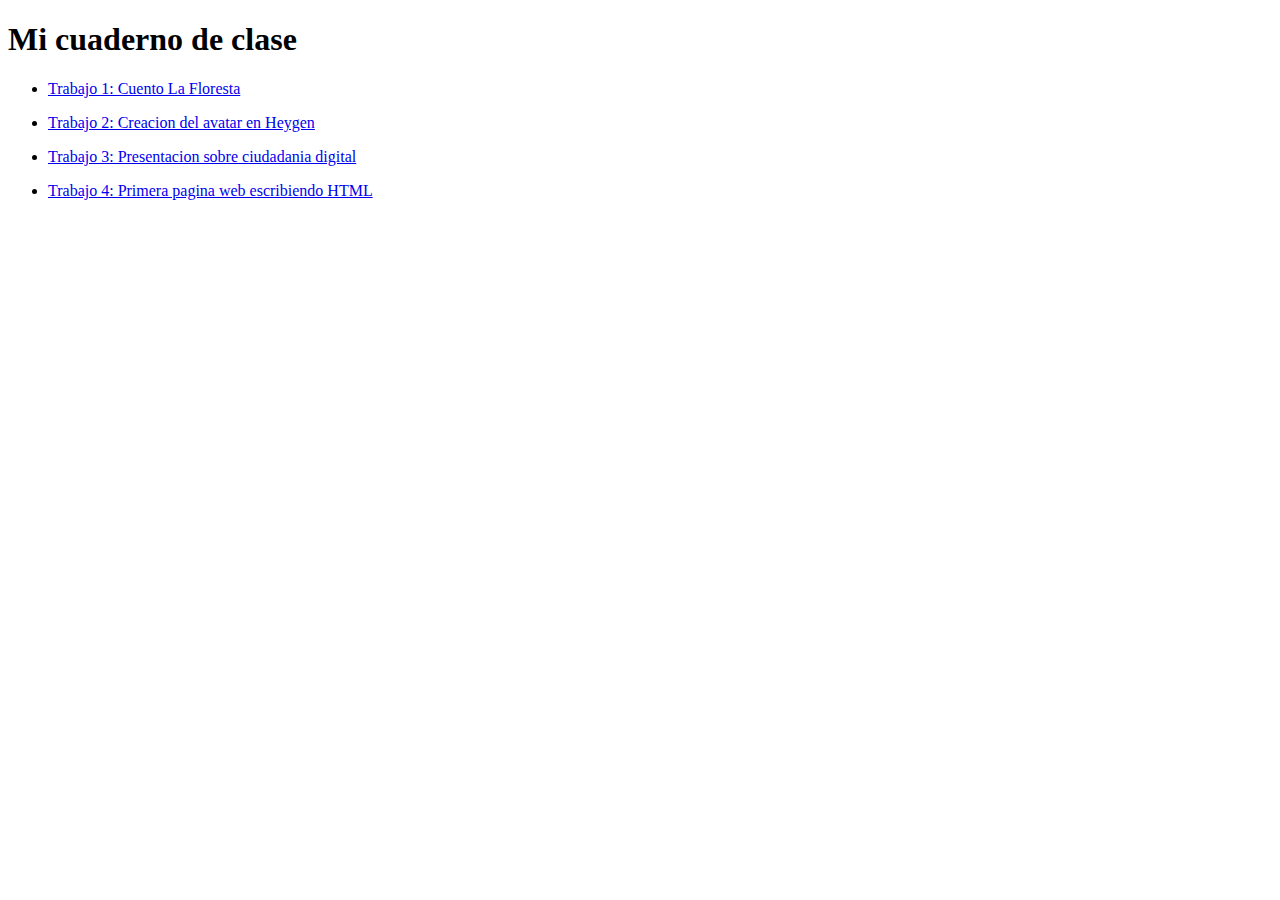
<file: index.html>
<!DOCTYPE html>
<html>
<head background-color : 663300>
<title>Mi cuaderno de clase</title>
</head>
<body>
<h1>Mi cuaderno de clase</h1>
<ul><li><a href="Cuento.html">Trabajo 1: Cuento La Floresta</a></ul></li>
<ul><li><a href="Avatar.html">Trabajo 2: Creacion del avatar en Heygen</a></ul></li>
<ul><li><a href="Presentación camba informática.html">Trabajo 3: Presentacion sobre ciudadania digital</a></ul></li>
<ul><li><a href="Mi primer trabajo web.html">Trabajo 4: Primera pagina web escribiendo HTML</a></ul></li>
</body>
</html>
</file>
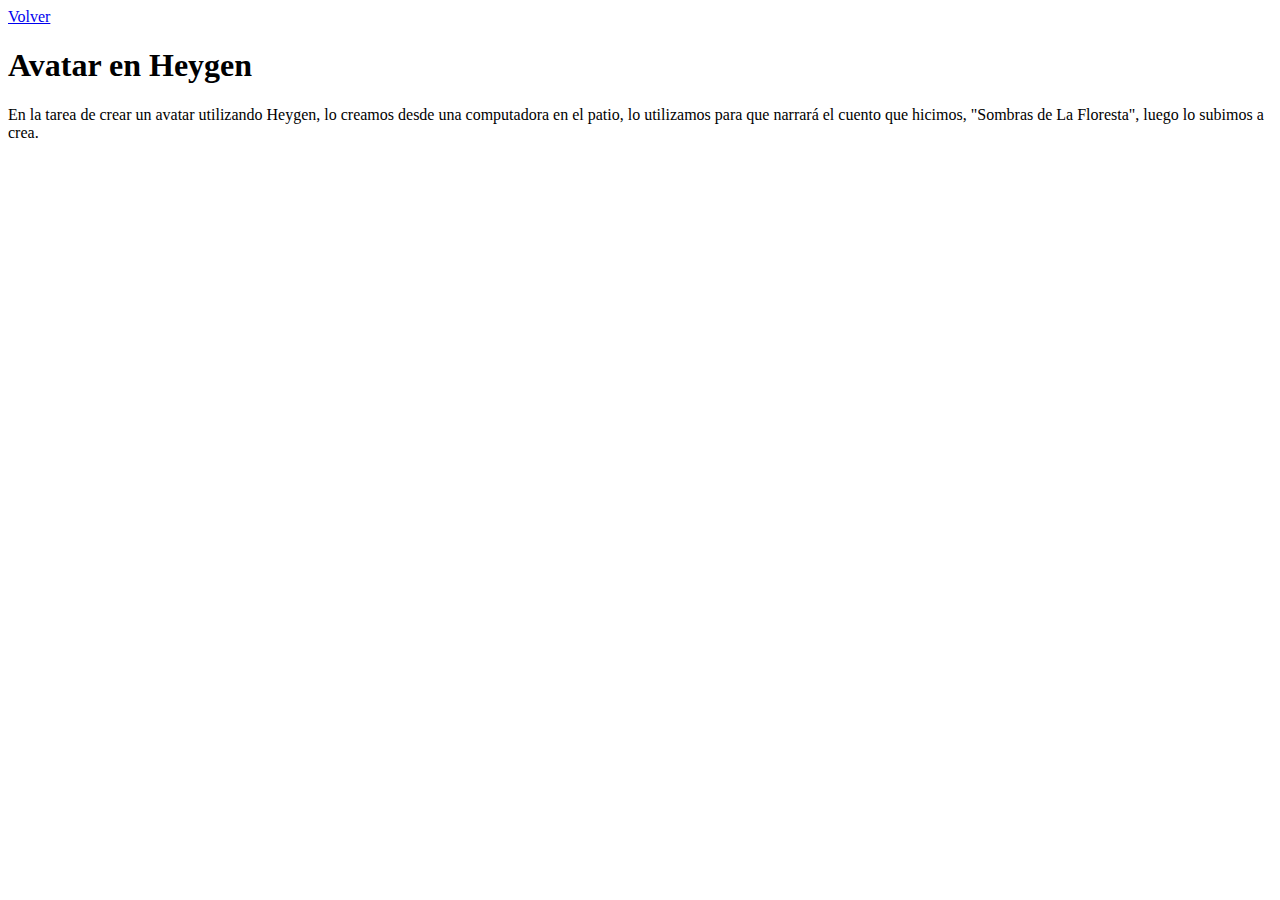
<file: Avatar.html>
<!DOCTYPE html>
<html>
<head bakground-color:skyblue>
<title>Creacion del avatar en Heygen</title>
</head>
<body style=color:663300>
  <a href="index.html">Volver</a>
<h1>Avatar en Heygen</h1>
<p> En la tarea de crear un avatar utilizando Heygen, lo creamos desde una computadora en el patio, lo utilizamos para que narrará el cuento que hicimos, "Sombras de La Floresta", luego lo subimos a crea.</p>
</body>

</html>
</file>
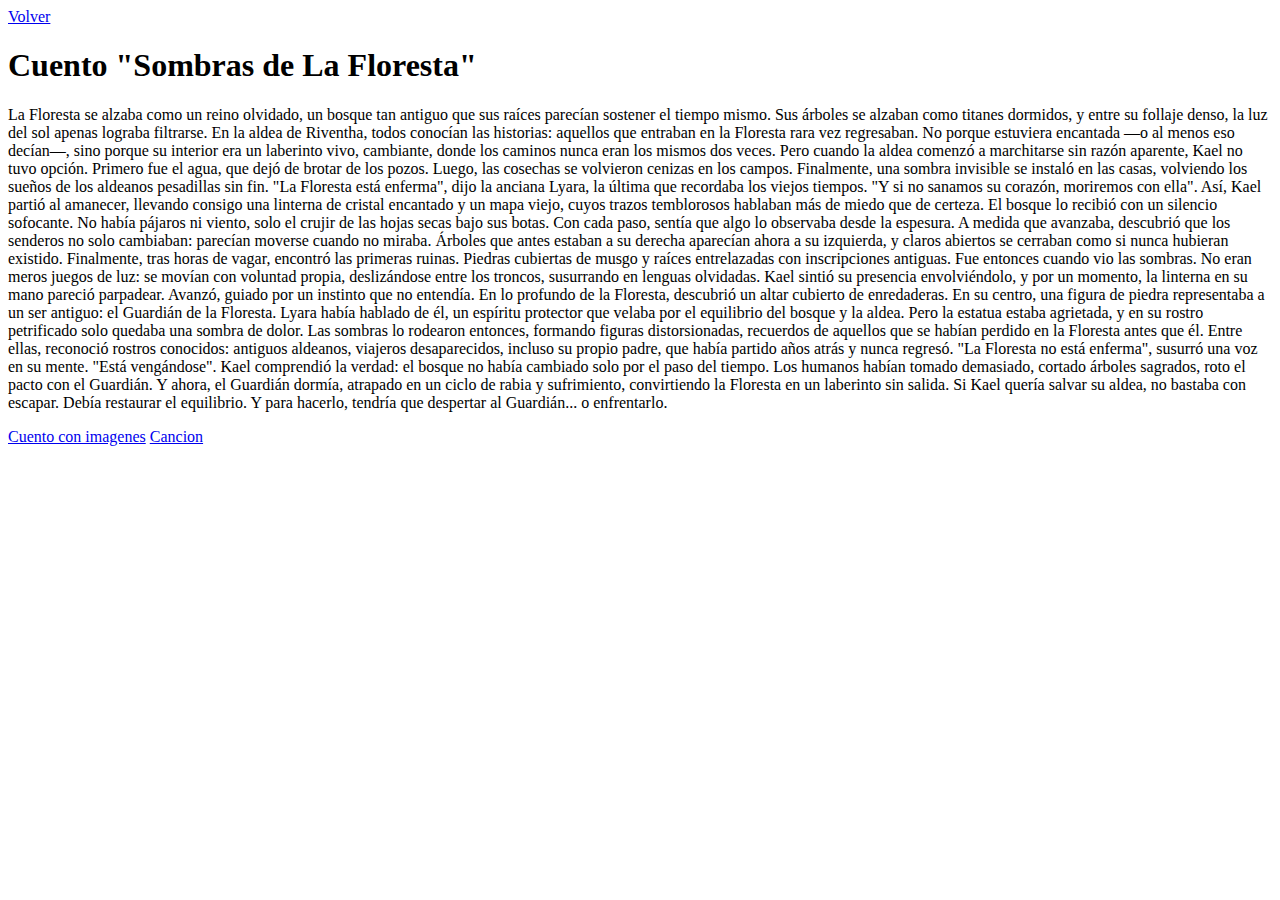
<file: Cuento.html>
<!DOCTYPE html>
<html>
<head>
 <a href="index.html">Volver</a>
 <title>Cuento La Floresta</title>
</head>
<body>
<h1>Cuento "Sombras de La Floresta"</h1>
<p>La Floresta se alzaba como un reino olvidado, un bosque tan antiguo que sus raíces parecían sostener el tiempo mismo. Sus árboles se alzaban como titanes dormidos, y entre su follaje denso, la luz del sol apenas lograba filtrarse. En la aldea de Riventha, todos conocían las historias: aquellos que entraban en la Floresta rara vez regresaban. No porque estuviera encantada —o al menos eso decían—, sino porque su interior era un laberinto vivo, cambiante, donde los caminos nunca eran los mismos dos veces.

Pero cuando la aldea comenzó a marchitarse sin razón aparente, Kael no tuvo opción. Primero fue el agua, que dejó de brotar de los pozos. Luego, las cosechas se volvieron cenizas en los campos. Finalmente, una sombra invisible se instaló en las casas, volviendo los sueños de los aldeanos pesadillas sin fin. "La Floresta está enferma", dijo la anciana Lyara, la última que recordaba los viejos tiempos. "Y si no sanamos su corazón, moriremos con ella".
Así, Kael partió al amanecer, llevando consigo una linterna de cristal encantado y un mapa viejo, cuyos trazos temblorosos hablaban más de miedo que de certeza.

El bosque lo recibió con un silencio sofocante. No había pájaros ni viento, solo el crujir de las hojas secas bajo sus botas. Con cada paso, sentía que algo lo observaba desde la espesura. A medida que avanzaba, descubrió que los senderos no solo cambiaban: parecían moverse cuando no miraba. Árboles que antes estaban a su derecha aparecían ahora a su izquierda, y claros abiertos se cerraban como si nunca hubieran existido.

Finalmente, tras horas de vagar, encontró las primeras ruinas. Piedras cubiertas de musgo y raíces entrelazadas con inscripciones antiguas. Fue entonces cuando vio las sombras. No eran meros juegos de luz: se movían con voluntad propia, deslizándose entre los troncos, susurrando en lenguas olvidadas. Kael sintió su presencia envolviéndolo, y por un momento, la linterna en su mano pareció parpadear.

Avanzó, guiado por un instinto que no entendía. En lo profundo de la Floresta, descubrió un altar cubierto de enredaderas. En su centro, una figura de piedra representaba a un ser antiguo: el Guardián de la Floresta. Lyara había hablado de él, un espíritu protector que velaba por el equilibrio del bosque y la aldea. Pero la estatua estaba agrietada, y en su rostro petrificado solo quedaba una sombra de dolor.

Las sombras lo rodearon entonces, formando figuras distorsionadas, recuerdos de aquellos que se habían perdido en la Floresta antes que él. Entre ellas, reconoció rostros conocidos: antiguos aldeanos, viajeros desaparecidos, incluso su propio padre, que había partido años atrás y nunca regresó.

"La Floresta no está enferma", susurró una voz en su mente. "Está vengándose".

Kael comprendió la verdad: el bosque no había cambiado solo por el paso del tiempo. Los humanos habían tomado demasiado, cortado árboles sagrados, roto el pacto con el Guardián. Y ahora, el Guardián dormía, atrapado en un ciclo de rabia y sufrimiento, convirtiendo la Floresta en un laberinto sin salida.

Si Kael quería salvar su aldea, no bastaba con escapar. Debía restaurar el equilibrio. Y para hacerlo, tendría que despertar al Guardián... o enfrentarlo.</p>
<a href="file:///C:/Users/58878938/AppData/Local/Microsoft/Windows/INetCache/IE/MVN32TKE/Inform%C3%A1tica%209-4%20equipo%20de%20Bruno,%20Ludmila,%20Oriana%20y%20Morena[1].pdf">Cuento con imagenes</a>

<a href="https://suno.com/song/b06db454-5371-4d1f-97a4-de0108ea3e56">Cancion</a>
</body>

</html>
</file>
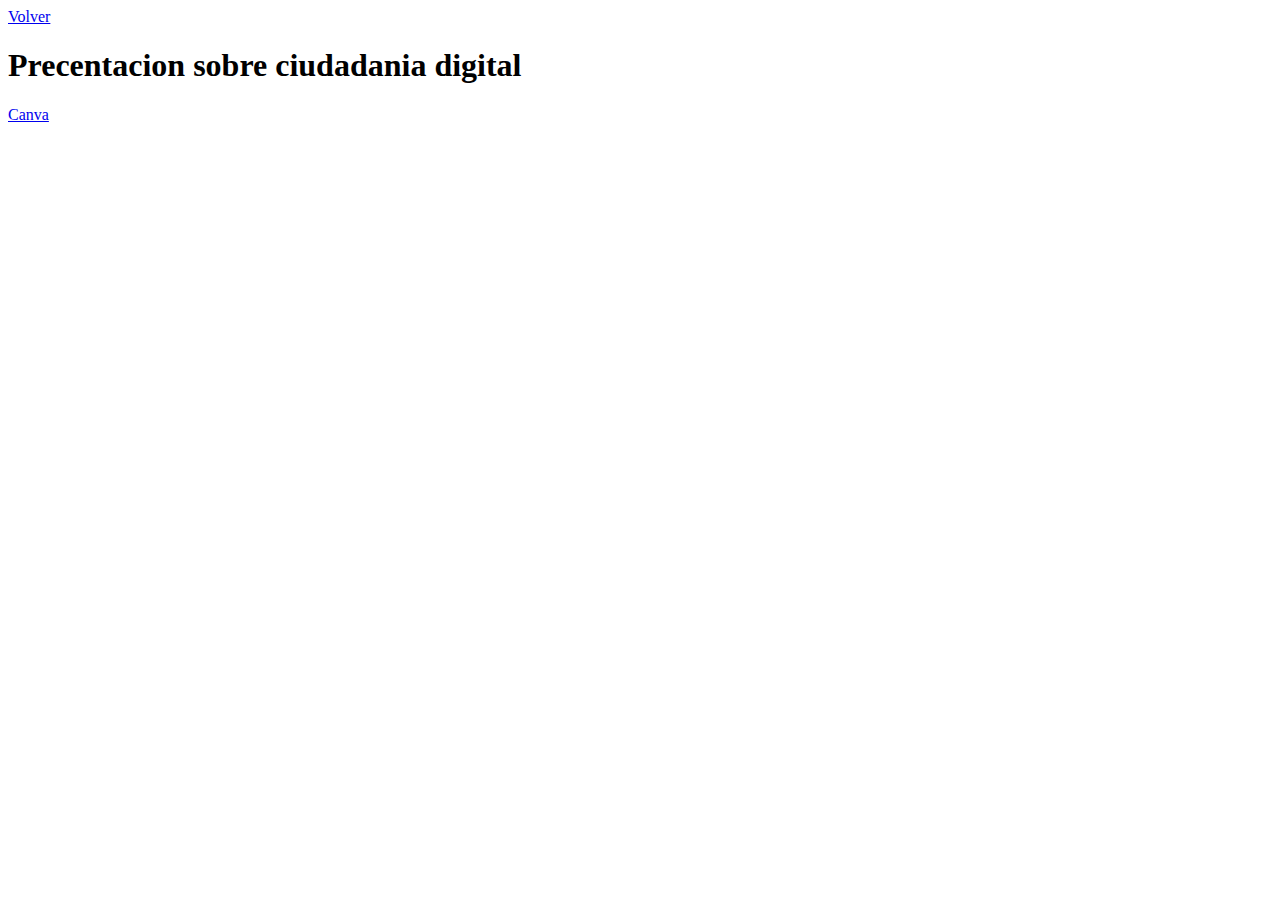
<file: Presentación camba informática.html>
<!DOCTYPE html>
<html>
<head>
<title>Precentacion</title>
</head>
<body>
  <a href="index.html">Volver</a>
<h1>Precentacion sobre ciudadania digital</h1>
<a href="https://www.canva.com/design/DAGnEbjIR3M/dDgishd7ILo_3HZYDtufVA/edit?utm_content=DAGnEbjIR3M&utm_campaign=designshare&utm_medium=link2&utm_source=sharebutton">Canva</a>
</body>
</html>
</file>
